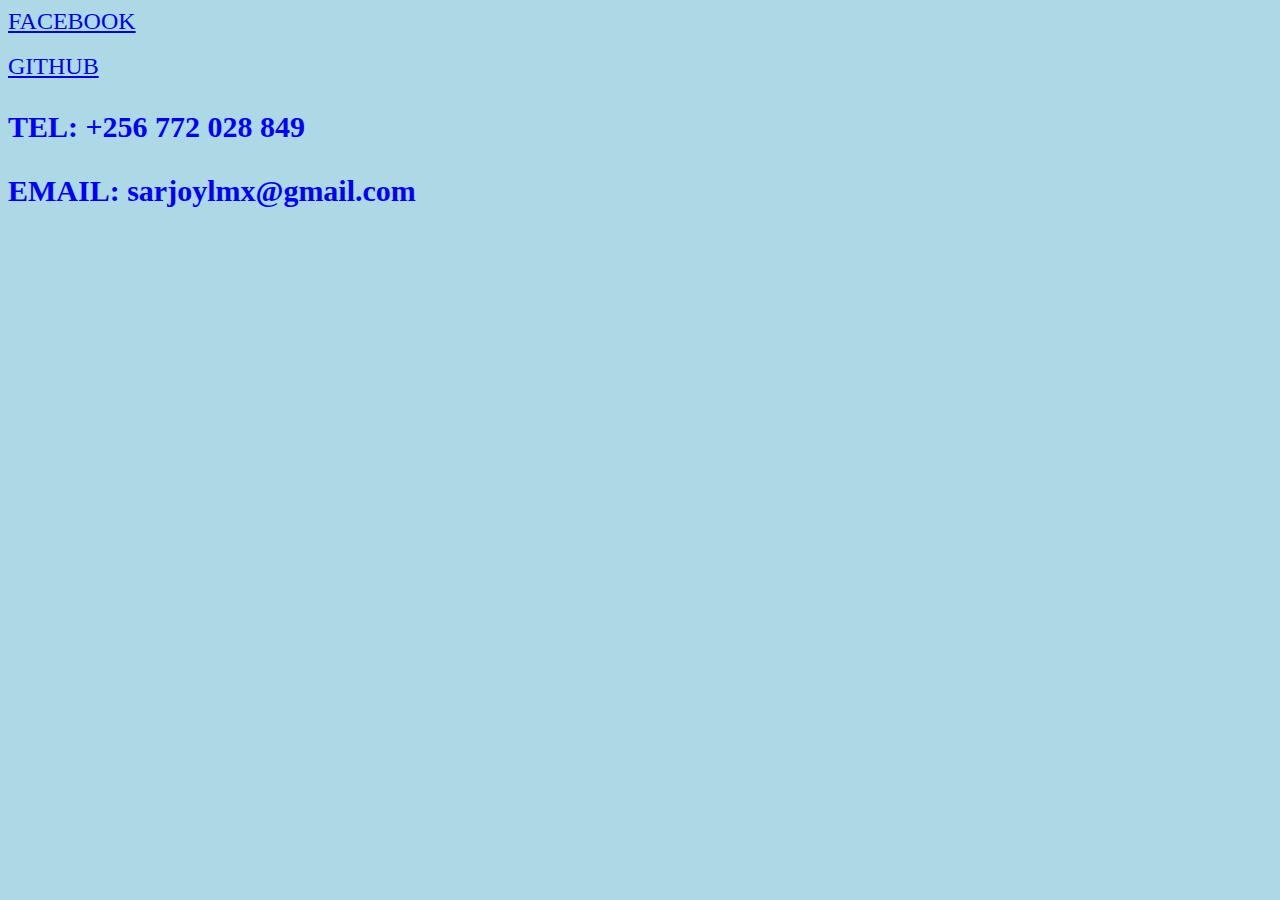
<file: index.html>
<!DOCTYPE html>
<html lang="en">
<head>
    <meta charset="UTF-8">
    <meta name="viewport" content="width=device-width, initial-scale=1.0">
    <title>Contact Me</title>
    <link rel="stylesheet" href="index.css">
    
</head>
<body>
<a href="http://www.facebook.com/sarah.joy.39108">FACEBOOK</a>
</br>
</br>
<a href="http://www.github.com/sarahakullu">GITHUB</a>
<h3>TEL: +256 772 028 849</h3>
<h3>EMAIL: sarjoylmx@gmail.com</h3>
</body>
</html>
</file>
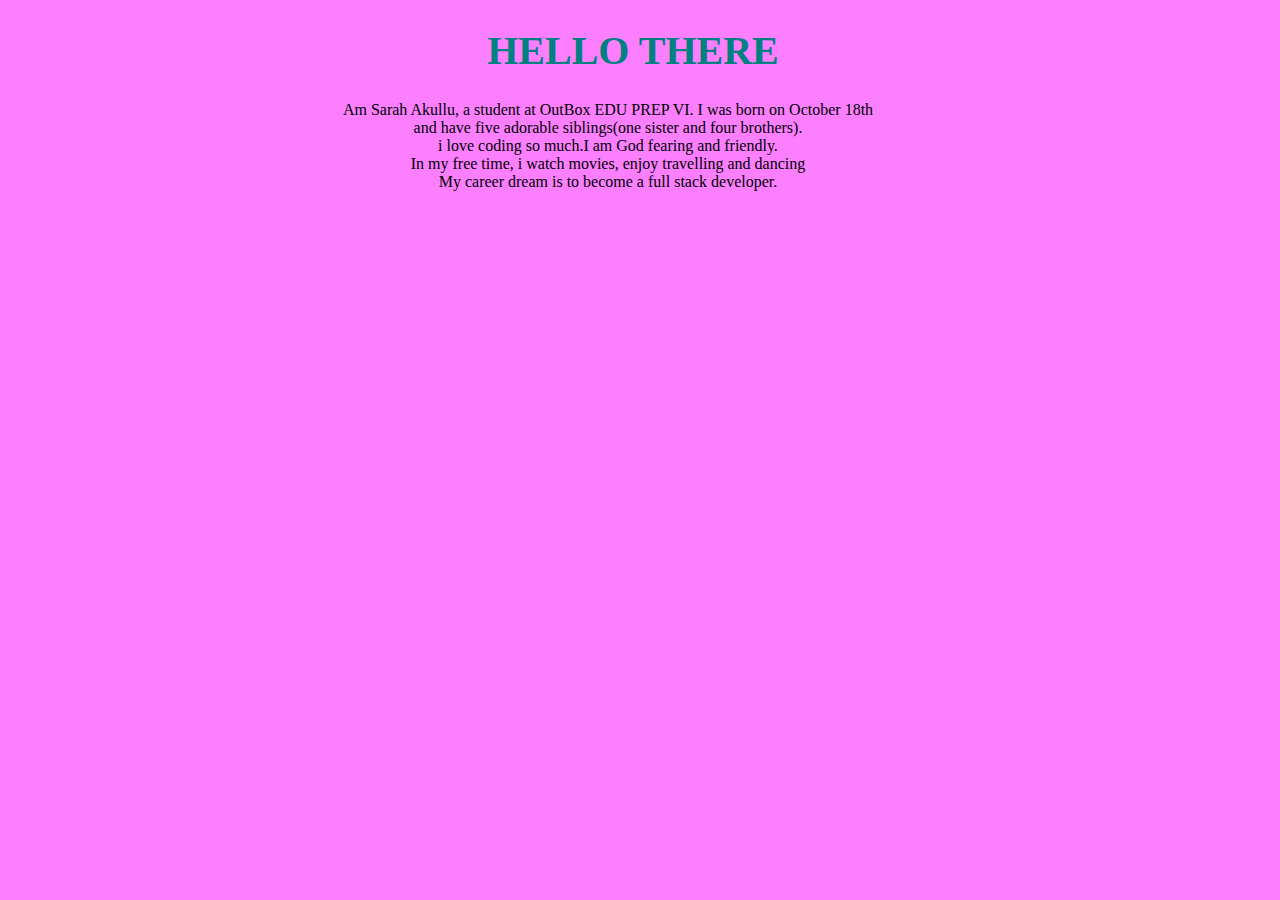
<file: abot.html>
<!DOCTYPE html>
<html lang="en">
<head>
    <meta charset="UTF-8">
    <meta name="viewport" content="width=device-width, initial-scale=1.0">
    <title>About Me</title>
    <link rel="stylesheet" href="abot.css">

</head>
<body>
    
    <h1>HELLO THERE</h1>
   <p> Am Sarah Akullu, a student at OutBox EDU PREP VI.
     I was born on October 18th</br> 
    and have five adorable siblings(one sister and four brothers).
   </br>i love coding so much.I am God fearing and friendly.
</br> In my free time, i watch movies, enjoy travelling and dancing
</br>My career dream is to become a full stack developer.
</p>
</body>
</html>
</file>
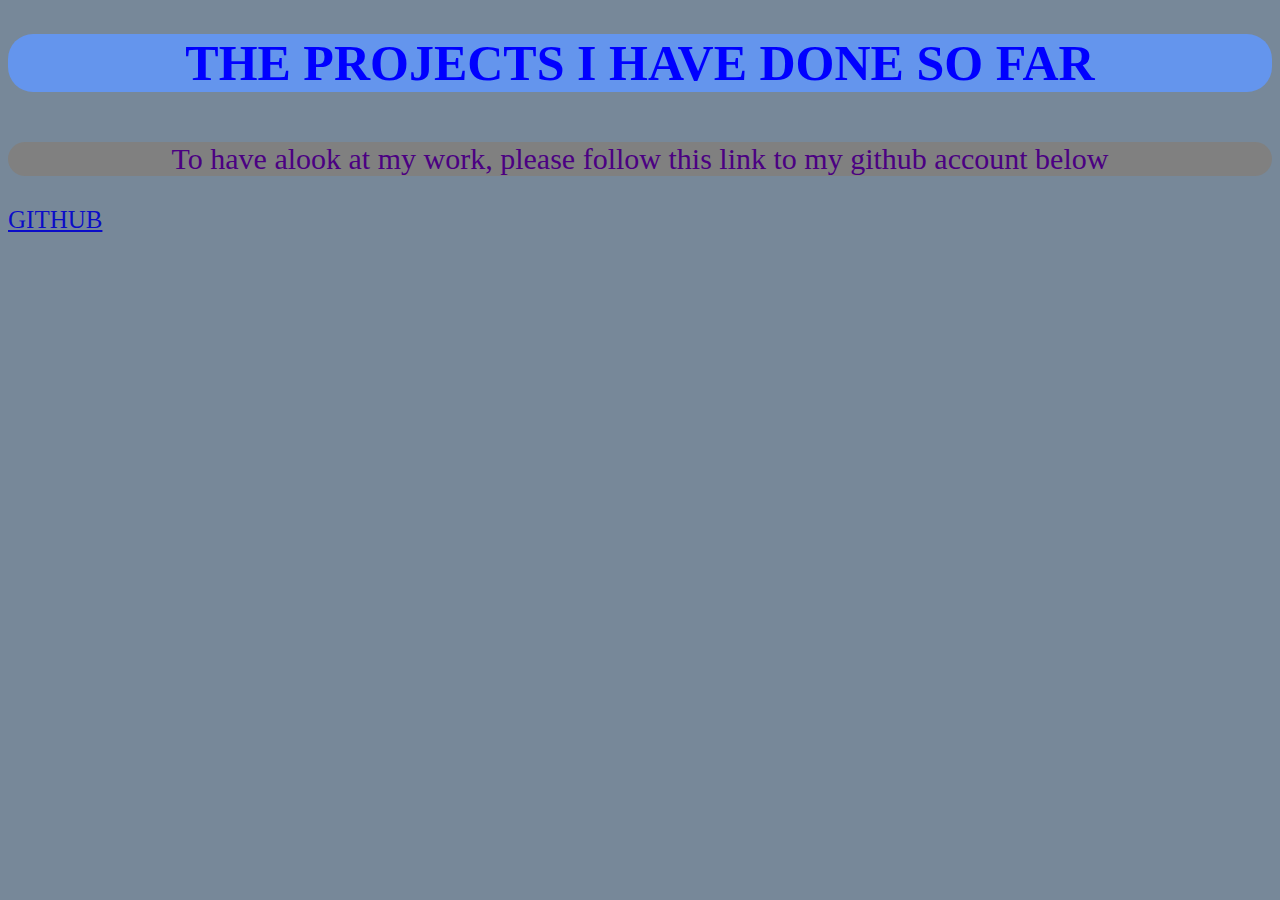
<file: main.html>
<!DOCTYPE html>
<html lang="en">
<head>
    <meta charset="UTF-8">
    <meta name="viewport" content="width=device-width, initial-scale=1.0">
    <title>PROJECTS</title>
    <link rel="stylesheet" href="main.css">
    
</head>
<body>
    <header> 
        <h1>THE PROJECTS I HAVE DONE SO FAR</h1>

    </header>
    <p>To have alook at my work, please follow this link to my github account below</p>
<a href="http://www.github.com/sarahakullu">GITHUB</a>
    
    
</body>
</html>
</file>
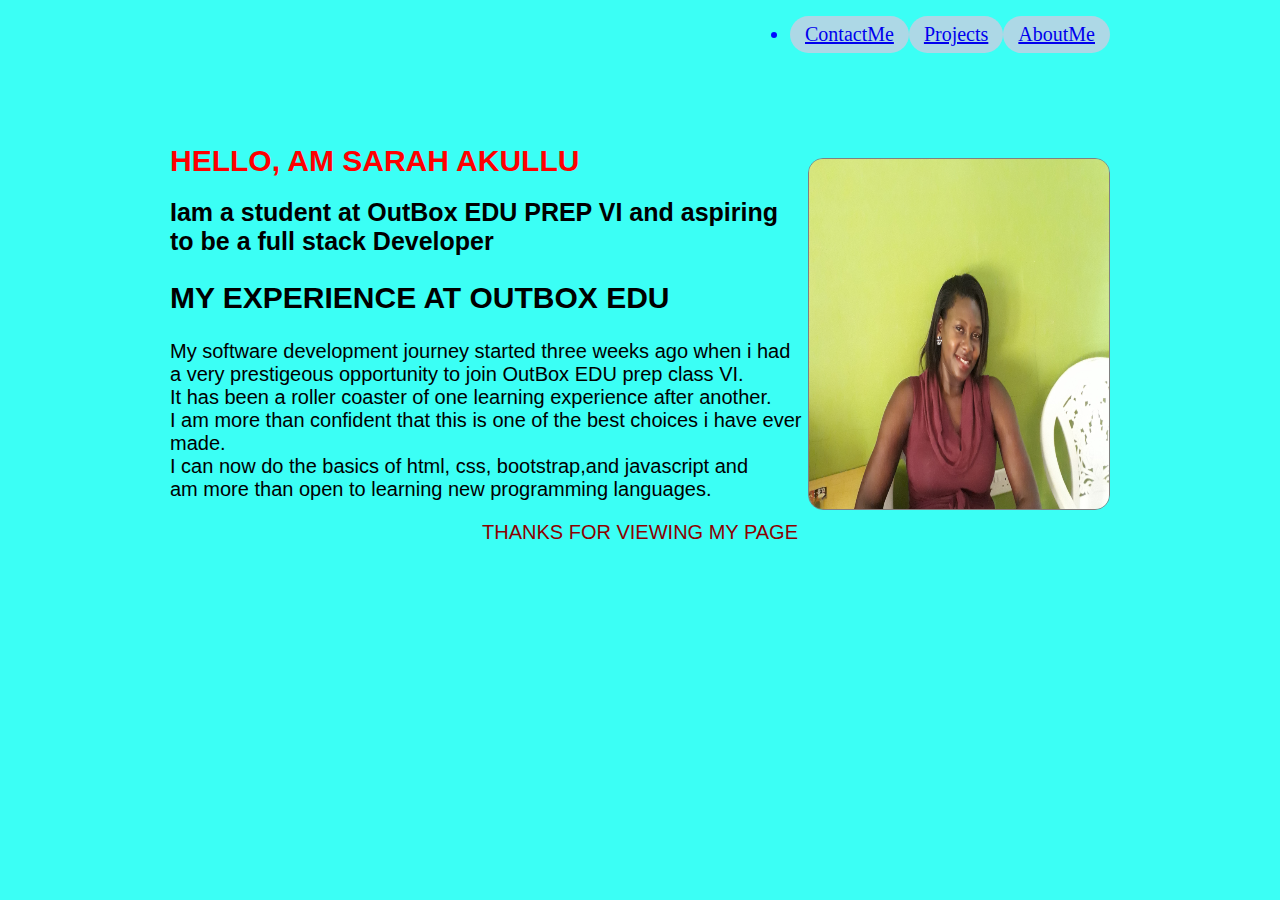
<file: port.html>
<!DOCTYPE html>
<html lang="en">
<head>
    <meta charset="UTF-8">
    <meta name="viewport" content="width=device-width, initial-scale=1.0">
    <title>SARAH'S PERSONAL PORTFOLIO WEB PAGE</title>
    <link rel="stylesheet" href="port.css">
</head>
<body>
  <div id="container"></div>

  <header>
        <nav>
          <ul id="nav_bar">
            <li class="nav-links" id="AboutMe"><a href="abot.html">AboutMe</a></li>
            <li class="nav-links" id="Projects"><a href="main.html">Projects</a></li>
            <li class="nav-link" id="ContactMe"><a href="index.html">ContactMe</a></li>
          </ul>  
        </nav>  
      </header> 
        </br> 
      </br> 
    </br> 
  </br> 

        <div id="image">
            <img src= "sarah pic.jpg">
        </div>

    </br>
    </br>
     <h1>HELLO, AM SARAH AKULLU </h1>
    </br>
     <h4>Iam a student at OutBox EDU PREP VI and aspiring to be a full stack Developer</h4>
     <header>
         <h2>MY EXPERIENCE AT OUTBOX EDU</h2>
     </header>

    <p>My software development journey started three weeks ago when i had </br>
         a very prestigeous opportunity to join OutBox EDU  prep class VI.</br>
         It has been a roller coaster of one learning experience after another.</br>
         I am more than confident that this is one of the best choices i have ever made.</br>
         I can now do the basics of html, css, bootstrap,and javascript and </br>
        am more than open to learning new programming languages. </p>
        
    <div class="footer">THANKS FOR VIEWING MY PAGE</div>     
</body>
</html>
</file>
<file: index.css>
body {
    background-color: lightblue;
}
a {
    text-align: left;
    font-size: x-large;

}
h3 {
    text-align: left;
    color: blue;
    font-size: 30px;

}
</file>
<file: abot.css>
body {
    width: 900px;
    background-color: rgb(251, 127, 255);
    -webkit-box-flex: 1;
}
h1 {
color: teal;
font-size: 40px;
text-align:center;
margin-left: 350px;
}
p {
font: 30px;
color: black;
text-align: center ;
margin-left: 300px;
}
</file>
<file: main.css>
body {
    background-color: lightslategrey;
}

p {
    color: indigo;
    font-size: 30px;
    text-align: center;
    background-color:grey ;
    border-radius: 35px
}
h1 {
    text-align: center;

    font-size: 50px;
    color: blue;
    background: cornflowerblue;
    margin-bottom: 50px;
    border-radius: 25px;
}
a {
    font: bold;
    color: rgba(0, 0, 205, 0.904);
    margin-top: 30px;
    font-size: 25px;
    text-align: center;
   
}
</file>
<file: port.css>
body {
   background-Color: rgba(0, 255, 242, 0.767);   
   border-width: 10px;
   border-color: blue;
   border-end-end-radius: 30px;
   margin-left: 170px;
   margin-right: 170px;
   padding: 0 auto;
   font-family: -apple-system, BlinkMacSystemFont, 'Segoe UI', Roboto, Oxygen, Ubuntu, Cantarell, 'Open Sans', 'Helvetica Neue', sans-serif;
     
  }
   
 #nav_bar li {
   font-size: 20px;
   background-color: lightblue;
   Color: rgba(0, 0, 255, 0.966);
   float: right;
   padding: 8px;
   background-color: lightblue;
   border: 12px;
   padding: 7px 15px; 
   font-family: bold;
   border-radius: 25px;  
 }

 img {
   margin-top: 70px;
   width: 300px;
   height: 350px;
   border: 1px solid grey;
   padding: 0;
   float: right;
   border-radius: 15px;
}

#a {
   background-color: rgb(92, 132, 205);
   padding: 8px;
} 

h1 {
   color: red;
   font-size: 30px;
   text-align: center;
   display: inline-block;
}
h2 {
   font-size: 30px;
   color: black;

}
h4 {
   font-size: 25px;
   text-align: left;
   display: inline;
   color: black;
}
p {
   font-style: bold;
   color: black;
   font-size: 20px;
   text-align: left;
}
.footer {
   color: darkred;
   text-align: center;
   font-style: bold;
   font-size: 20px;
   font-family: -apple-system, BlinkMacSystemFont, 'Segoe UI', Roboto, Oxygen, Ubuntu, Cantarell, 'Open Sans', 'Helvetica Neue', sans-serif;
   
}
</file>
